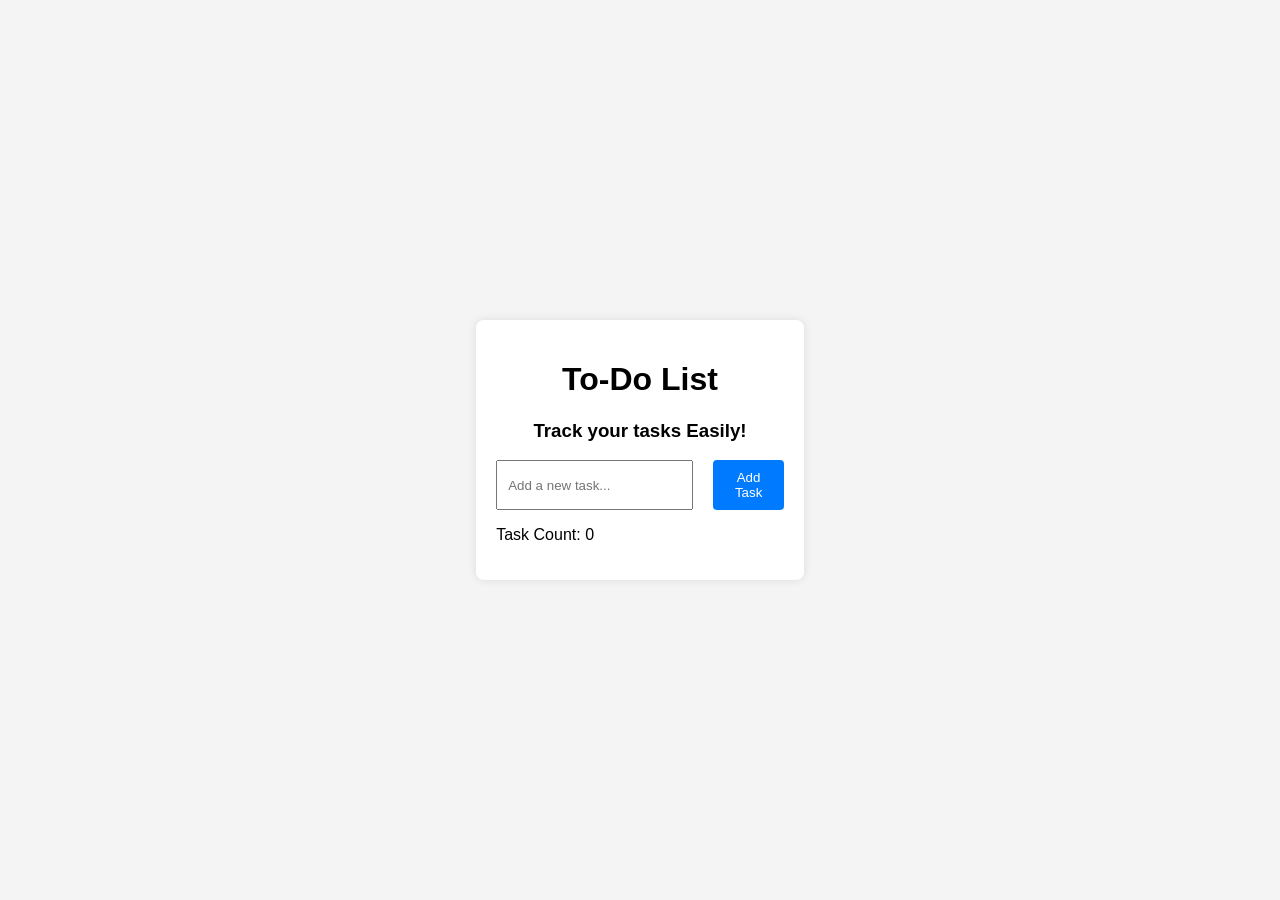
<file: index.html>
<!DOCTYPE html>
<html lang="en">
  <head>
    <meta charset="UTF-8" />
    <meta name="viewport" content="width=device-width, initial-scale=1.0" />
    <script src="https://cdnjs.cloudflare.com/ajax/libs/jquery/3.7.1/jquery.min.js" integrity="sha512-v2CJ7UaYy4JwqLDIrZUI/4hqeoQieOmAZNXBeQyjo21dadnwR+8ZaIJVT8EE2iyI61OV8e6M8PP2/4hpQINQ/g==" crossorigin="anonymous" referrerpolicy="no-referrer"></script>
    <title>To-Do List</title>
    <link rel="stylesheet" href="styles.css">
  </head>
  <body>
    <div class="container">
      <h1>To-Do List</h1>
      <h3>Track your tasks Easily!</h3>
      <div class="input-addbutton">
        <input type="text" id="taskInput" placeholder="Add a new task..." />
        <button id="addButton">Add Task</button>
      </div>
      <p>Task Count: <span id="taskCounter">0</span></p>
      <ul id="taskList"></ul>
    </div>
    <script src="script.js"></script>
  </body>
</html>
</file>
<file: styles.css>
body {
    font-family: Arial, sans-serif;
    background-color: #f4f4f4;
    display: flex;
    justify-content: center;
    align-items: center;
    height: 100vh;
    margin: 0;
  }

  .container {
    background: white;
    padding: 20px;
    border-radius: 8px;
    box-shadow: 0 0 10px rgba(0, 0, 0, 0.1);
  }

  .input-addbutton {
    display: flex;
    flex-direction: row;
    gap: 10px;
  }

  h1, h3 {
    text-align: center;
  }

  input {
    width: calc(100% - 100px);
    padding: 10px;
    margin-right: 10px;
    transition: border-color 0.3s;
  }

  input:hover {
    border: 2px solid #007bff;
  }

  button {
    padding: 10px;
    background-color: #007bff;
    color: white;
    border: none;
    border-radius: 4px;
    cursor: pointer;
    transition: background-color 0.3s;
  }

  button:hover {
    background-color: #0056b3;
  }

  ul {
    list-style-type: none;
    padding: 0;
  }

  li {
    background: #f9f9f9;
    margin: 10px 0;
    padding: 10px;
    border-radius: 4px;
    display: flex;
    justify-content: space-between;
    align-items: center;
  }

  li button {
    background: red;
    color: white;
    border: none;
    border-radius: 4px;
    cursor: pointer;
  }

  li button:hover {
    background: darkred;
  }
  .edit{
    background-color: orangered;
  }
</file>
